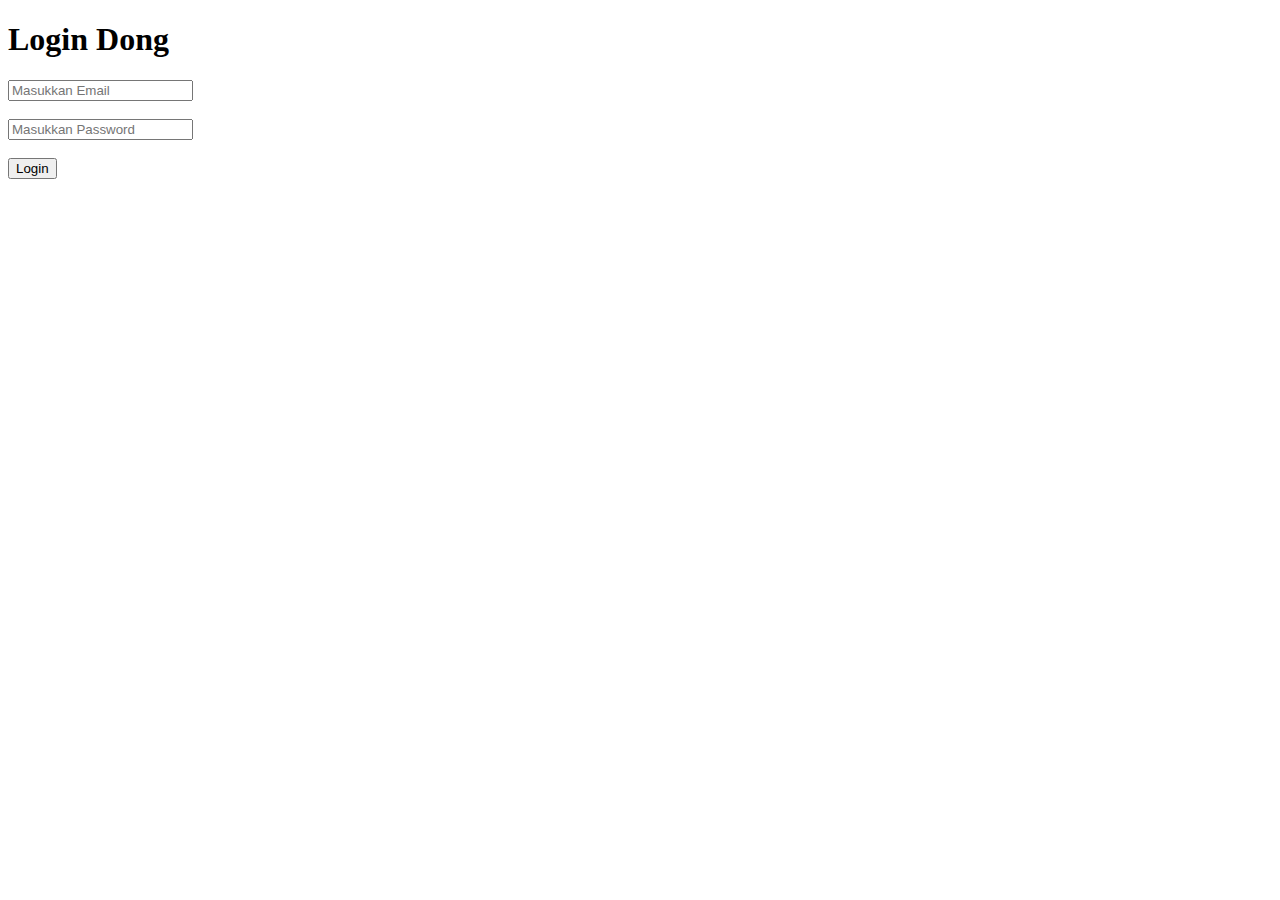
<file: project/project/_/login.html>
<!DOCTYPE html>
<html>
<head>
  <title>Halaman Login</title>
</head>
<body>
  <form id="LoginForm">
    <h1>Login Dong</h1>

    <input required type="email" name="LoginEmail" id="LoginEmail" placeholder="Masukkan Email"><br><br>

    <input required type="password" name="LoginPassword" id="LoginPassword" placeholder="Masukkan Password"><br><br>

    <!-- ✅ Tombol Submit yang kelar -->
    <button type="submit">Login</button>
  </form>
</body>
</html>
</file>
